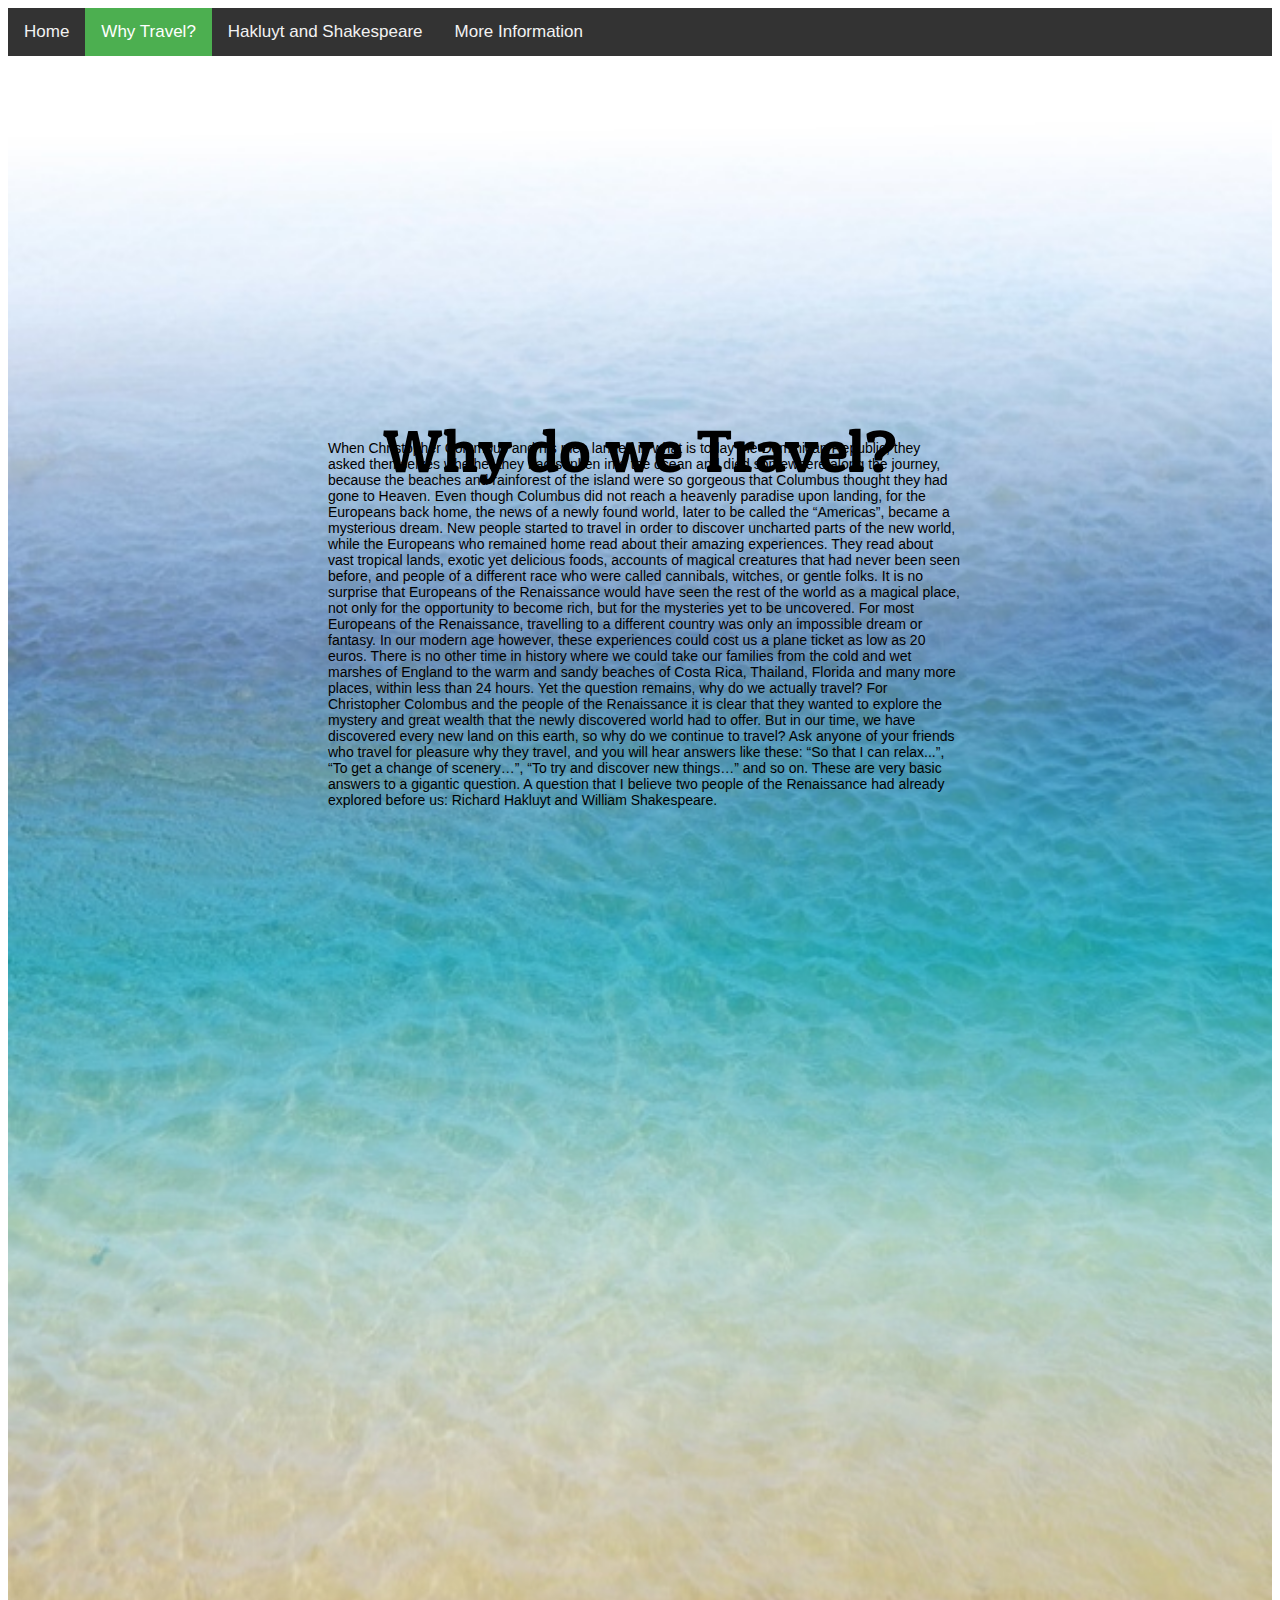
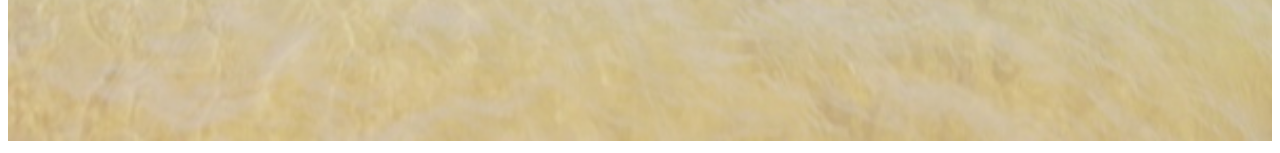
<file: Why_Travel.html>
<!DOCTYPE html>
<html lang="en" dir="ltr">


  <link href="https://fonts.googleapis.com/css?family=Patua+One&display=swap" rel="stylesheet">

  <head>
    <link rel="stylesheet" type="text/css" href="renaissance.css">
    <meta charset="utf-8">
    <title>Travel and the search for Paradise</title>
  </head>

  <body>

    <div class="topnav">
        <a  href="index.html">Home</a>

        <a class="active" href="Why_Travel.html">Why Travel?</a>
        <a href="Hakluyt_and_Shakespeare.html">Hakluyt and Shakespeare</a>
        <a href="More_Information.html">More Information</a>
    </div>

    <div class="title" href= "Why_Travel">Why do we Travel?</div>
    <div class="paragraph"> When Christopher Columbus and his men landed in what is today the Dominican Republic, they asked themselves whether they had sunken into the ocean and died somewhere along the journey, because the beaches and rainforest of the island were so gorgeous that Columbus thought they had gone to Heaven.
  Even though Columbus did not reach a heavenly paradise upon landing, for the Europeans back home, the news of a newly found world, later to be called the “Americas”, became a mysterious dream.
  New people started to travel in order to discover uncharted parts of the new world, while the Europeans who remained home read about their amazing experiences. They read about vast tropical lands, exotic yet delicious foods, accounts of magical creatures that had never been seen before, and people of a different race who were called cannibals, witches, or gentle folks. It is no surprise that Europeans of the Renaissance would have seen the rest of the world as a magical place, not only for the opportunity to become rich, but for the mysteries yet to be uncovered.
  For most Europeans of the Renaissance, travelling to a different country was only an impossible dream or fantasy.  In our modern age however, these experiences could cost us a plane ticket as low as 20 euros.
   There is no other time in history where we could take our families from the cold and wet marshes of England to the warm and sandy beaches of Costa Rica, Thailand, Florida and many more places, within less than 24 hours.

  Yet the question remains, why do we actually travel?

  For Christopher Colombus and the people of the Renaissance it is clear that they wanted to explore the mystery and great wealth that the newly discovered world had to offer.
  But in our time, we have discovered every new land on this earth, so why do we continue to travel?
  Ask anyone of your friends who travel for pleasure why they travel, and you will hear answers like these: “So that I can relax...”, “To get a change of scenery…”, “To try and discover new things…” and so on.

  These are very basic answers to a gigantic question. A question that I believe two people of the Renaissance had already explored before us: Richard Hakluyt and William Shakespeare. <p> </div>



  </body>
</html>




    <img src="images/water image.jpg" alt="">
</file>
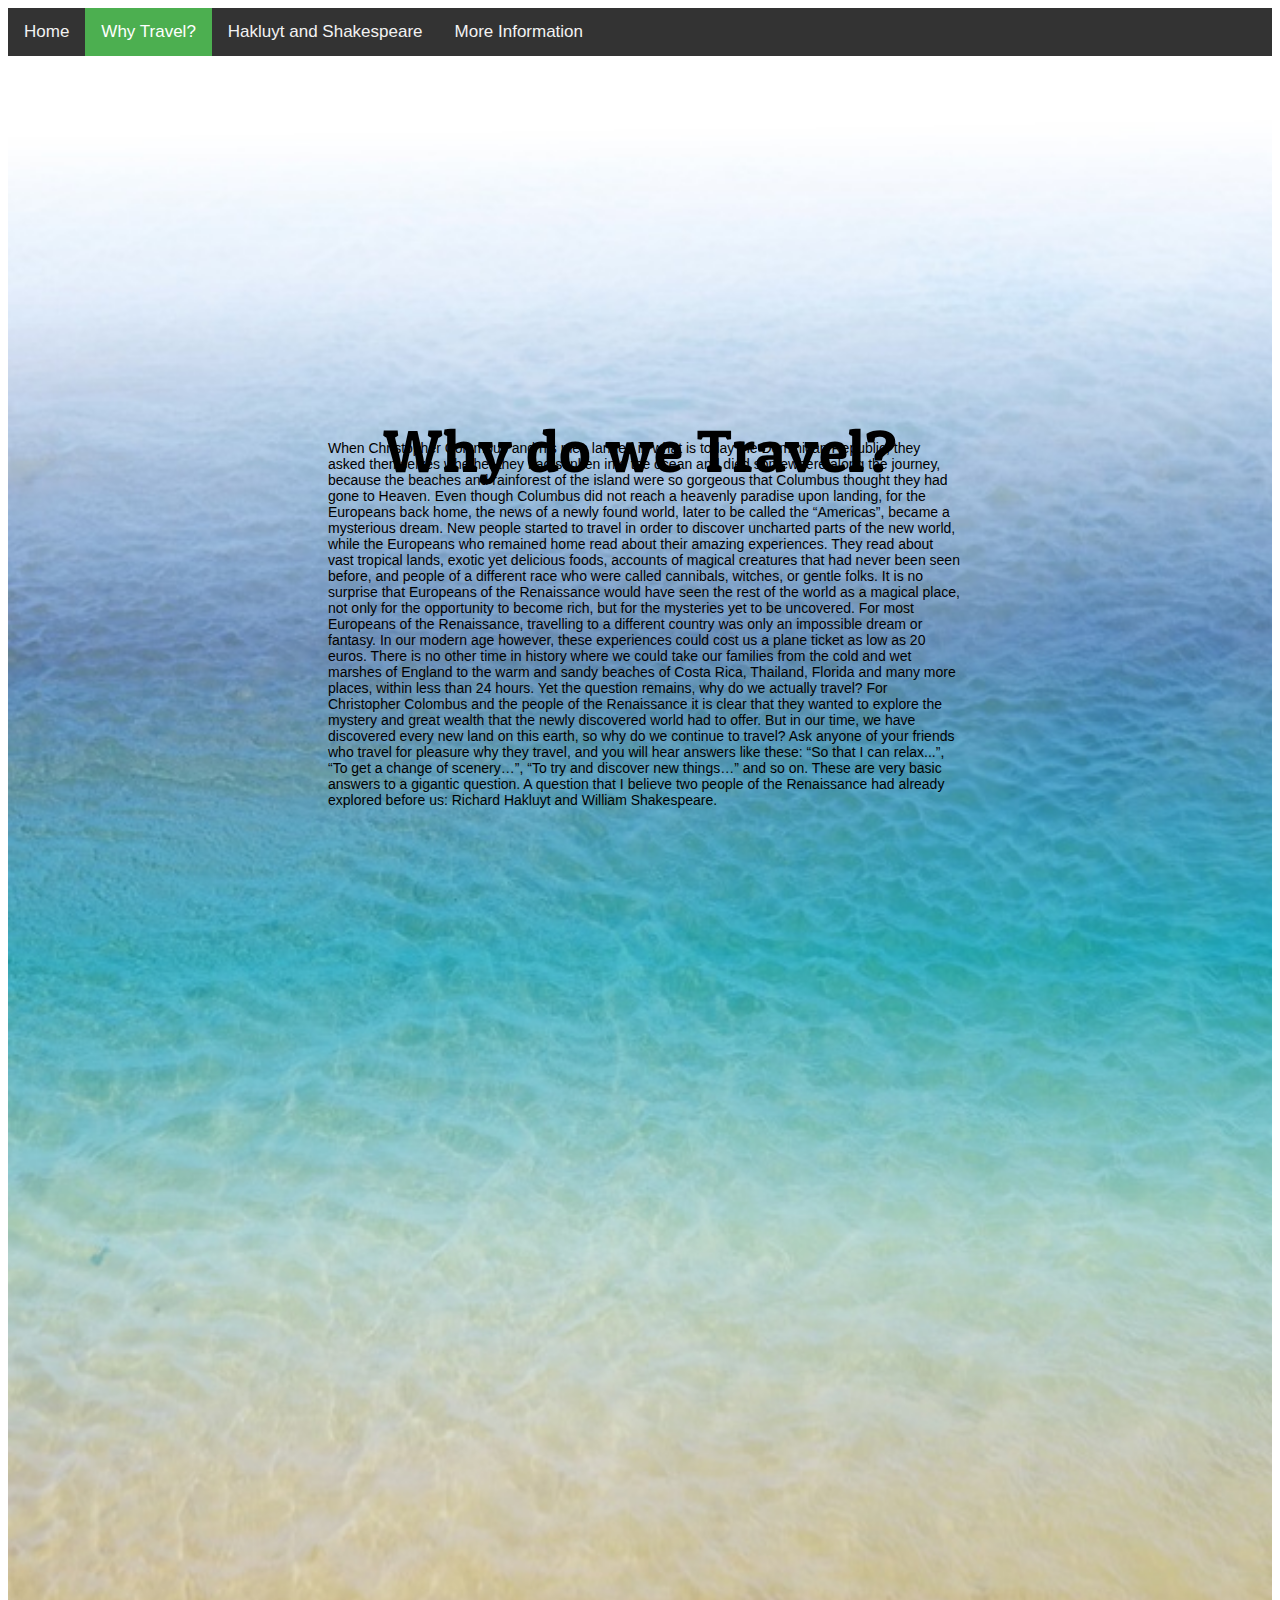
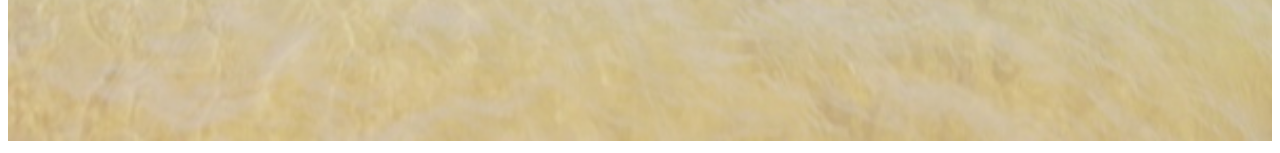
<file: CODE/Why_Travel.html>
<!DOCTYPE html>
<html lang="en" dir="ltr">


  <link href="https://fonts.googleapis.com/css?family=Patua+One&display=swap" rel="stylesheet">

  <head>
    <link rel="stylesheet" type="text/css" href="renaissance.css">
    <meta charset="utf-8">
    <title>Travel and the search for Paradise</title>
  </head>

  <body>

    <div class="topnav">
        <a  href="renaissance.html">Home</a>

        <a class="active" href="Why_Travel.html">Why Travel?</a>
        <a href="Hakluyt_and_Shakespeare.html">Hakluyt and Shakespeare</a>
        <a href="More_Information.html">More Information</a>
    </div>

    <div class="title" href= "Why_Travel">Why do we Travel?</div>
    <div class="paragraph"> When Christopher Columbus and his men landed in what is today the Dominican Republic, they asked themselves whether they had sunken into the ocean and died somewhere along the journey, because the beaches and rainforest of the island were so gorgeous that Columbus thought they had gone to Heaven.
  Even though Columbus did not reach a heavenly paradise upon landing, for the Europeans back home, the news of a newly found world, later to be called the “Americas”, became a mysterious dream.
  New people started to travel in order to discover uncharted parts of the new world, while the Europeans who remained home read about their amazing experiences. They read about vast tropical lands, exotic yet delicious foods, accounts of magical creatures that had never been seen before, and people of a different race who were called cannibals, witches, or gentle folks. It is no surprise that Europeans of the Renaissance would have seen the rest of the world as a magical place, not only for the opportunity to become rich, but for the mysteries yet to be uncovered.
  For most Europeans of the Renaissance, travelling to a different country was only an impossible dream or fantasy.  In our modern age however, these experiences could cost us a plane ticket as low as 20 euros.
   There is no other time in history where we could take our families from the cold and wet marshes of England to the warm and sandy beaches of Costa Rica, Thailand, Florida and many more places, within less than 24 hours.

  Yet the question remains, why do we actually travel?

  For Christopher Colombus and the people of the Renaissance it is clear that they wanted to explore the mystery and great wealth that the newly discovered world had to offer.
  But in our time, we have discovered every new land on this earth, so why do we continue to travel?
  Ask anyone of your friends who travel for pleasure why they travel, and you will hear answers like these: “So that I can relax...”, “To get a change of scenery…”, “To try and discover new things…” and so on.

  These are very basic answers to a gigantic question. A question that I believe two people of the Renaissance had already explored before us: Richard Hakluyt and William Shakespeare. <p> </div>



  </body>
</html>




    <img src="images/water image.jpg" alt="">
</file>
<file: renaissance.css>
/* Add a black background color to the top navigation */


img {


  margin-top: 0px;
  margin-left: auto;
  margin-right: auto;
  width: 100%;


}

.title {
  position: absolute;
  text-align: center;
  color: white;
  font-family: 'Patua One', cursive;
  color: black;
  font-size: 60px;
  top: 50%;
  left: 50%;
  transform: translate(-50%, -50%);
}

.topnav {
  background-color: #333;
  overflow: hidden;
  font-family: Arial;
}

/* Style the links inside the navigation bar */
.topnav a {
  float: left;
  color: #f2f2f2;
  text-align: center;
  padding: 14px 16px;
  text-decoration: none;
  font-size: 17px;
}

/* Change the color of links on hover */
.topnav a:hover {
  background-color: #ddd;
  color: black;
}

/* Add a color to the active/current link */
.topnav a.active {
  background-color: #4CAF50;
  color: white;
}

.paragraph{
  position: absolute;
  font-family: Arial;
  font-size: 14px;
  text-align: left;
  padding-left: 25%;
  padding-right: 25%;
  padding-top: 30%
}
</file>
<file: CODE/renaissance.css>
/* Add a black background color to the top navigation */


img {


  margin-top: 0px;
  margin-left: auto;
  margin-right: auto;
  width: 100%;


}

.title {
  position: absolute;
  text-align: center;
  color: white;
  font-family: 'Patua One', cursive;
  color: black;
  font-size: 60px;
  top: 50%;
  left: 50%;
  transform: translate(-50%, -50%);
}

.topnav {
  background-color: #333;
  overflow: hidden;
  font-family: Arial;
}

/* Style the links inside the navigation bar */
.topnav a {
  float: left;
  color: #f2f2f2;
  text-align: center;
  padding: 14px 16px;
  text-decoration: none;
  font-size: 17px;
}

/* Change the color of links on hover */
.topnav a:hover {
  background-color: #ddd;
  color: black;
}

/* Add a color to the active/current link */
.topnav a.active {
  background-color: #4CAF50;
  color: white;
}

.paragraph{
  position: absolute;
  font-family: Arial;
  font-size: 14px;
  text-align: left;
  padding-left: 25%;
  padding-right: 25%;
  padding-top: 30%
}
</file>
